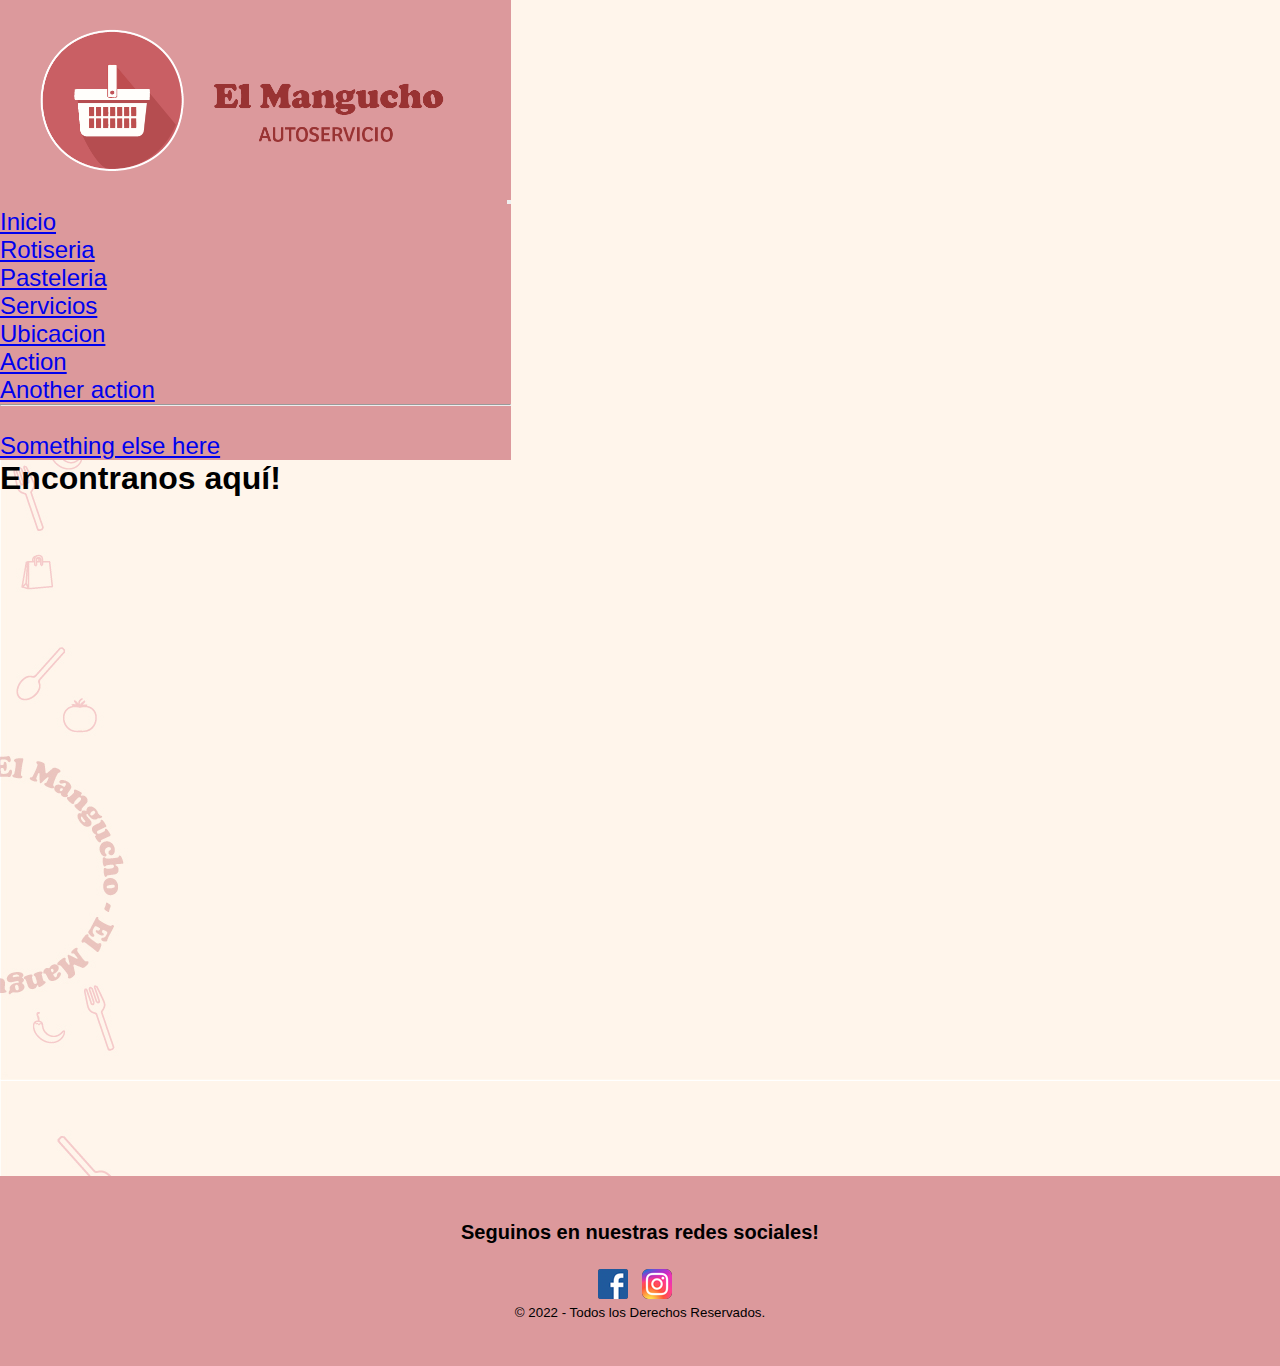
<file: pages/mapa.html>
<!DOCTYPE html>
<html lang="en">
<head>
    <meta charset="UTF-8">
    <meta http-equiv="X-UA-Compatible" content="IE=edge">
    <meta name="viewport" content="width=device-width, initial-scale=1.0">
    <!--CSS BT-->
<link href="https://cdn.jsdelivr.net/npm/bootstrap@5.2.1/dist/css/bootstrap.min.css" rel="stylesheet" integrity="sha384-iYQeCzEYFbKjA/T2uDLTpkwGzCiq6soy8tYaI1GyVh/UjpbCx/TYkiZhlZB6+fzT" crossorigin="anonymous">


    <!--link css-->
    <link rel="stylesheet" href="../css/main.css">
    <title>El Mangucho</title>

    <!--encabezado del html-->

</head>
<body class="body-menus">
    <header class="container-fluid">
        <div class="row">
          <nav class="navbar navbar-expand-lg col-12 color-fondo">
                <div class="container-fluid">
                  <a class="navbar-brand" href="#"><img src="../img/logo.png" width="500" alt="logo"></a>
                  <button class="navbar-toggler" type="button" data-bs-toggle="collapse" data-bs-target="#navbarSupportedContent" aria-controls="navbarSupportedContent" aria-expanded="false" aria-label="Toggle navigation">
                    <span class="navbar-toggler-icon"></span>
                  </button>
                  <div class="collapse navbar-collapse" id="navbarSupportedContent">
                    <ul class="navbar-nav mx-auto mb-2 mb-lg-0">
                      <li class="nav-item">
                        <a class="nav-link active" aria-current="page" href="../index.html">Inicio</a>
                      </li>
                      <li class="nav-item">
                        <a class="nav-link active" aria-current="page" href="../pages/rotiseria.html">Rotiseria</a>
                      </li>
                      <li class="nav-item">
                        <a class="nav-link active" aria-current="page" href="../pages/pasteleria.html">Pasteleria</a>
                      </li>
                        </a>
                        <li class="nav-item">
                            <a class="nav-link active" aria-current="page" href="../pages/servicios.html">Servicios</a>
                          </li>
                          <li class="nav-item">
                            <a class="nav-link active" aria-current="page" href="../pages/mapa.html">Ubicacion</a>
                          </li>
                        <ul class="dropdown-menu">
                          <li><a class="dropdown-item" href="#">Action</a></li>
                          <li><a class="dropdown-item" href="#">Another action</a></li>
                          <li><hr class="dropdown-divider"></li>
                          <li><a class="dropdown-item" href="#">Something else here</a></li>
                        </ul>
                      </div>
                </div>
              </nav>
        </div>
    
    
    </header>

        <main>
            <h1 class="titulos">Encontranos aquí!</h1>

            <iframe src="https://www.google.com/maps/embed?pb=!1m18!1m12!1m3!1d4145.16967328654!2d-59.654567320096895!3d-29.115767122848098!2m3!1f0!2f0!3f0!3m2!1i1024!2i768!4f13.1!3m3!1m2!1s0x0%3A0xe52b758abb6f0d4c!2sAutoservicio%20el%20Mangucho!5e0!3m2!1ses!2sar!4v1661987849674!5m2!1ses!2sar" width="820" height="700" style="border:0;" allowfullscreen="" loading="lazy" referrerpolicy="no-referrer-when-downgrade"></iframe>
        </main>



        <footer class="footer-todo">
          <div class="footer-texto">
          <div class="box">
            <h2>Seguinos en nuestras redes sociales!</h2>
            <div class="redes">
              <img src="../img/img-face.png" alt="Facebook">
              <img src="../img/img-insta.png" alt="Instagram">
                <div class="derechos">
                <small>&copy; 2022 <b></b> - Todos los Derechos Reservados.</small>
              </div>
              </div>
            </div>
          </div>
        </footer>

<!-- JavaScript Bundle with Popper -->
<script src="https://cdn.jsdelivr.net/npm/bootstrap@5.2.1/dist/js/bootstrap.bundle.min.js" integrity="sha384-u1OknCvxWvY5kfmNBILK2hRnQC3Pr17a+RTT6rIHI7NnikvbZlHgTPOOmMi466C8" crossorigin="anonymous"></script>
    </body>
    </html>
</file>
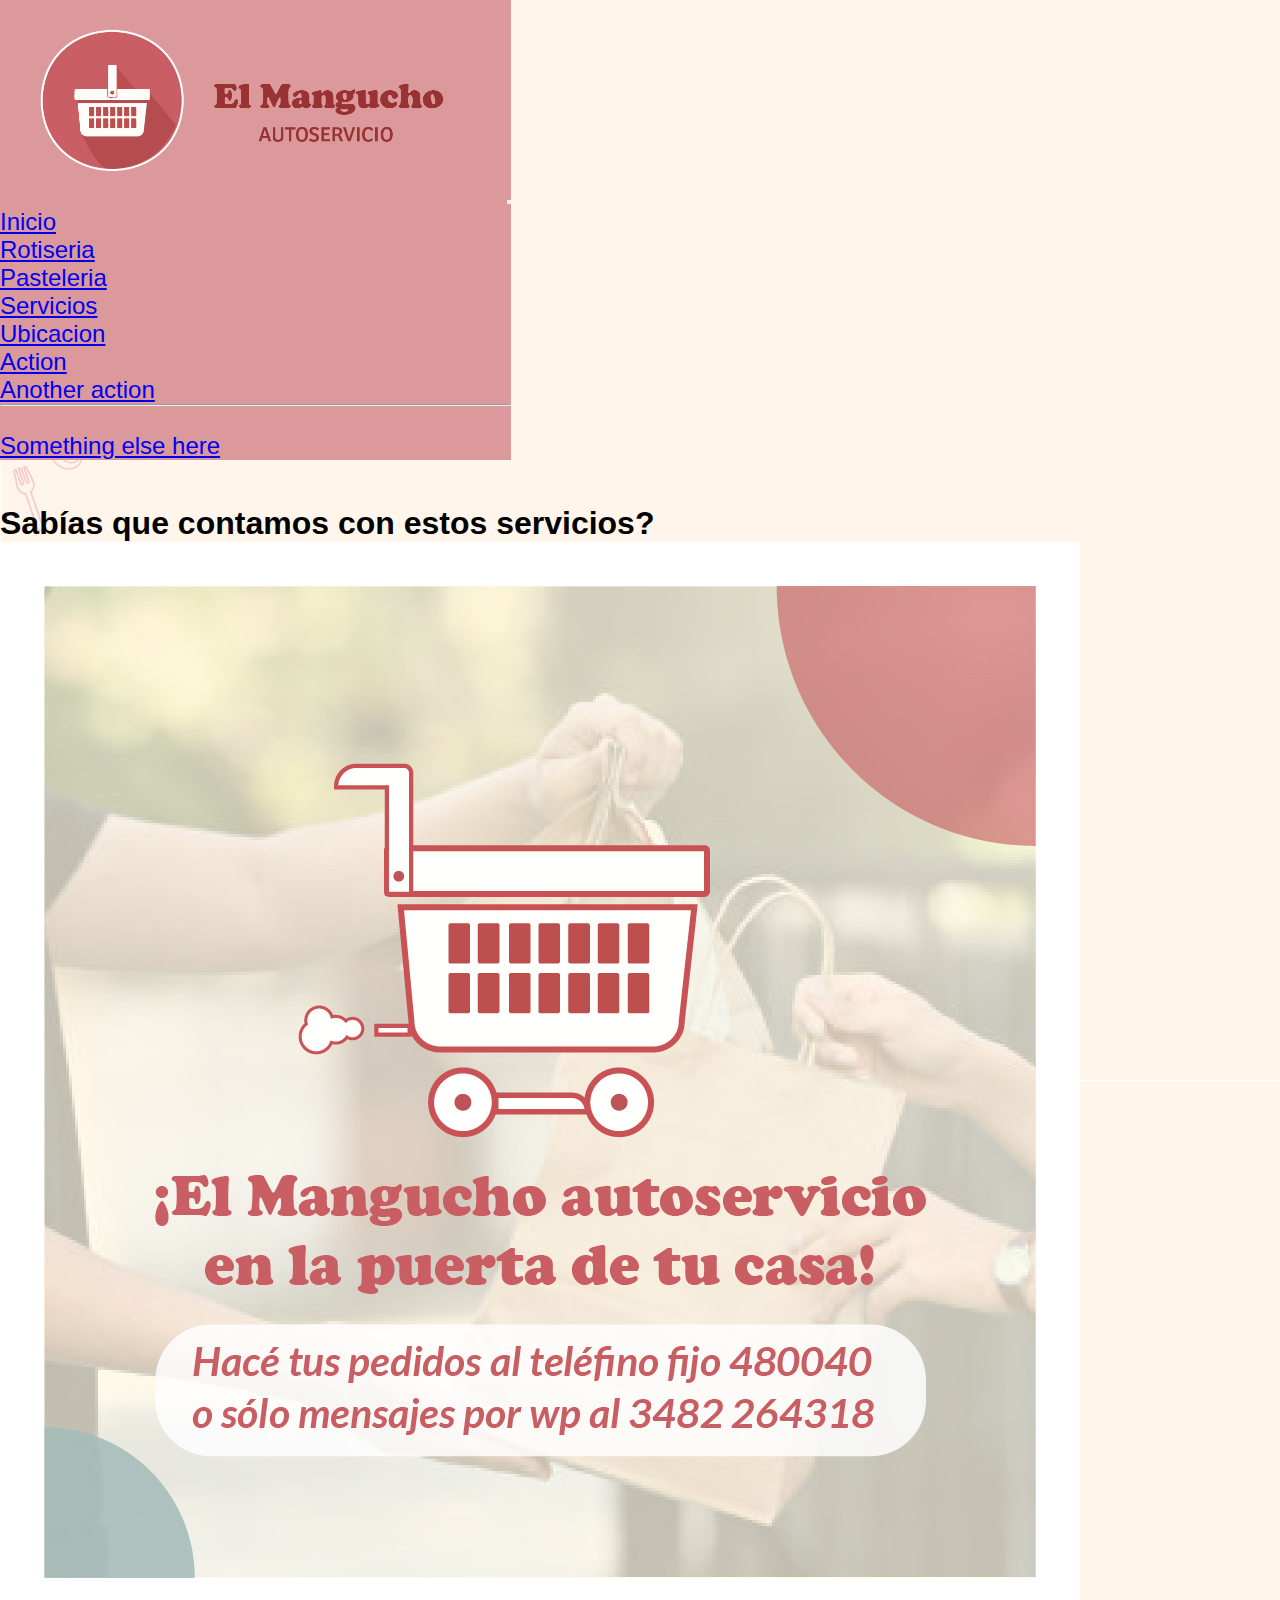
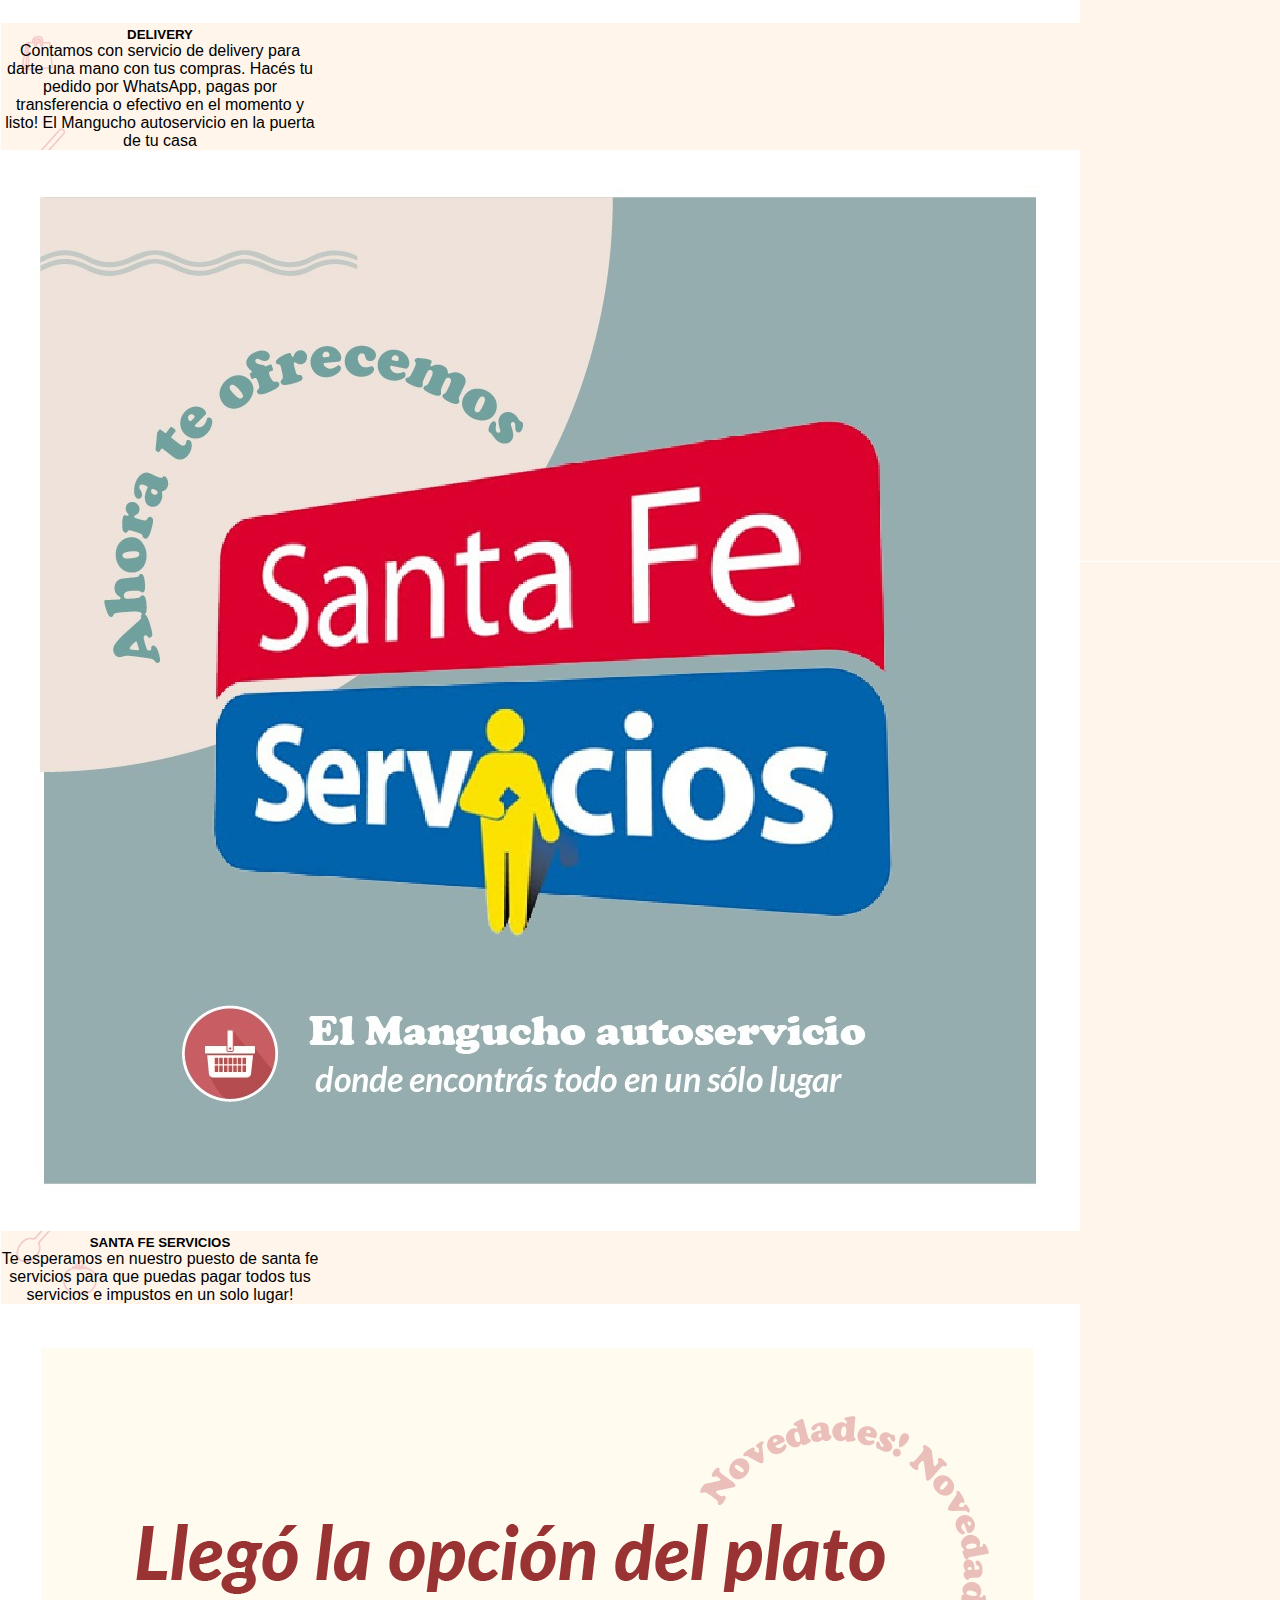
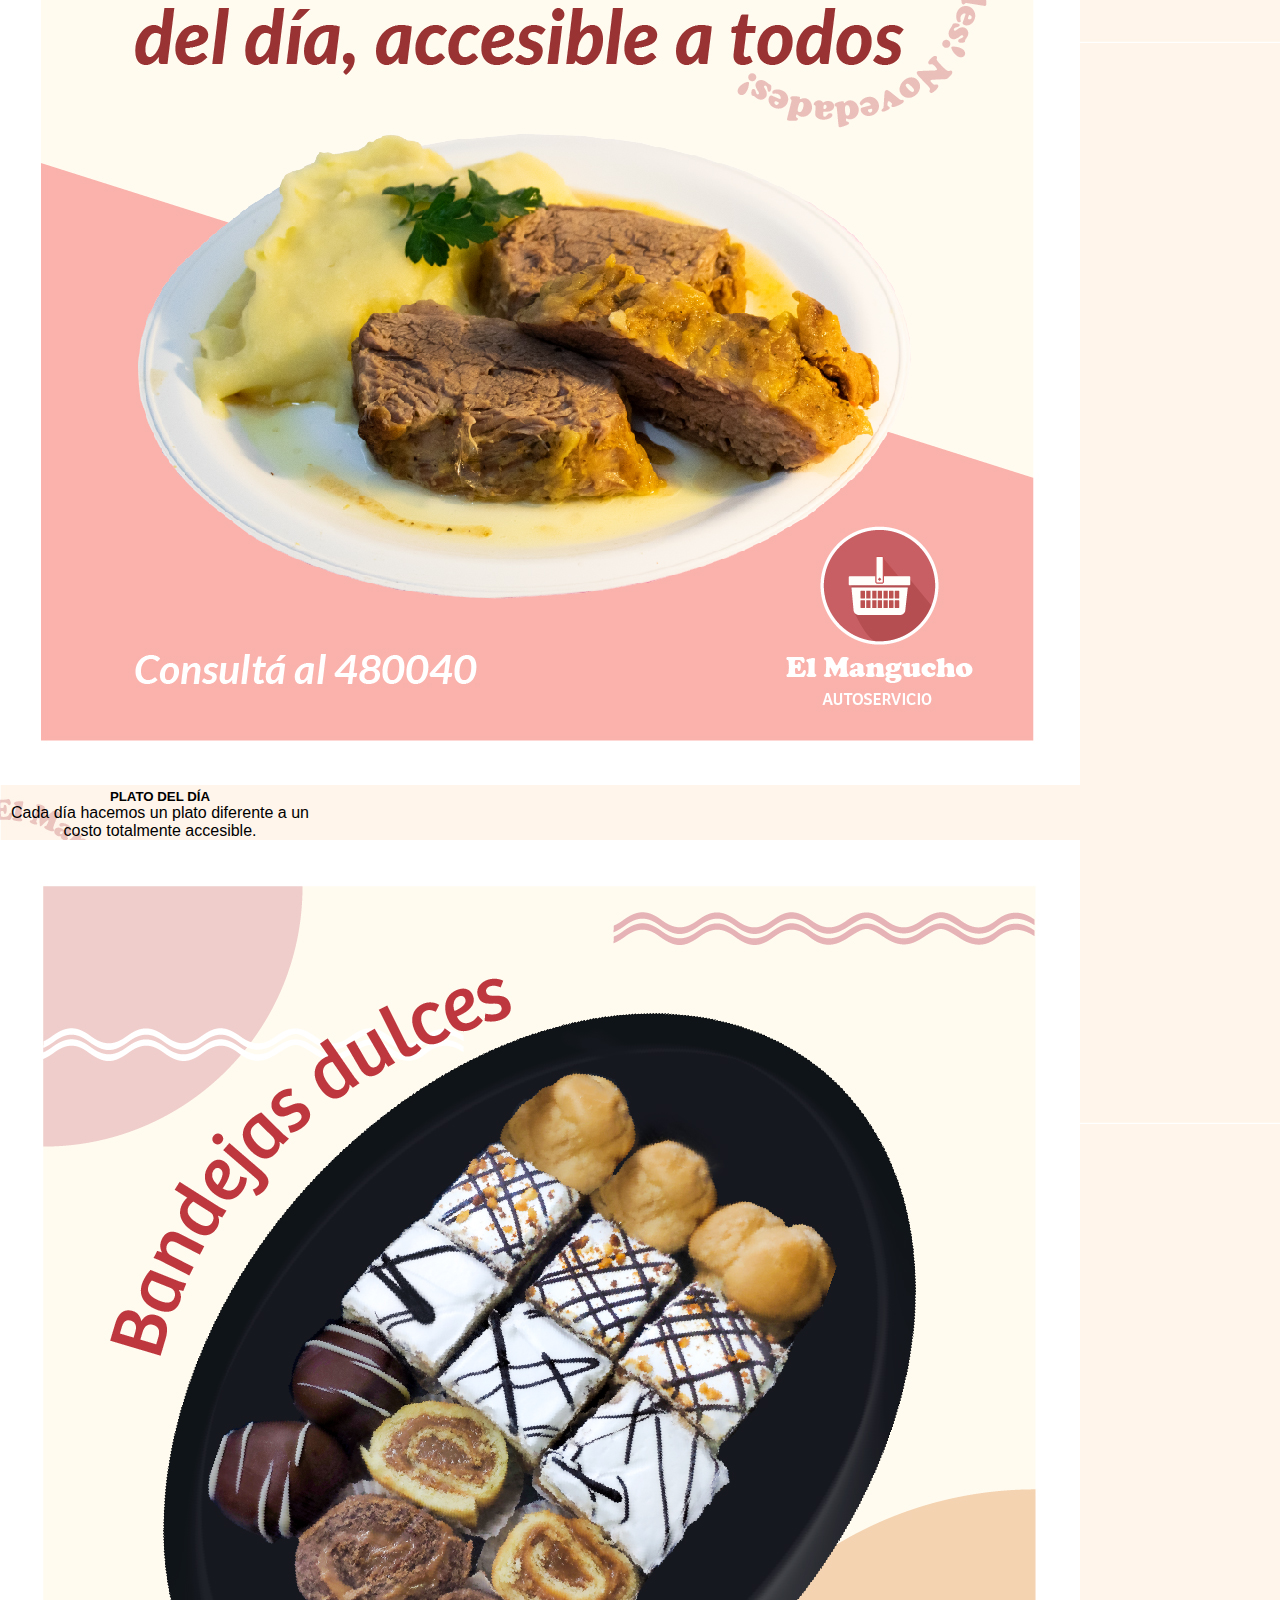
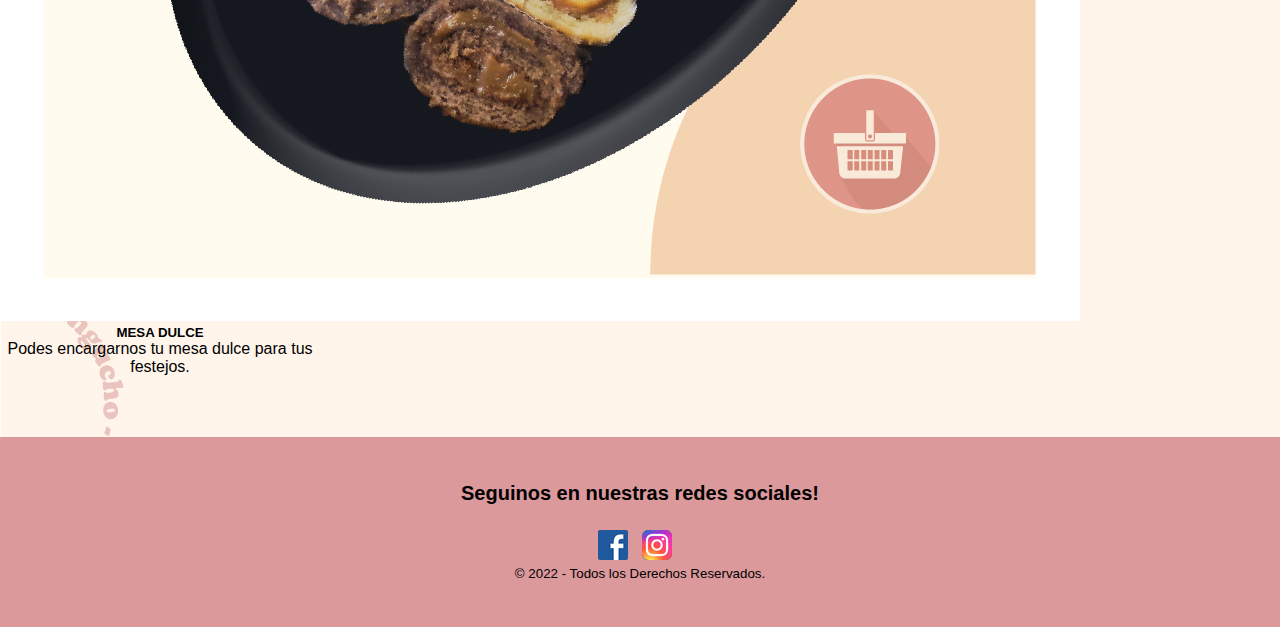
<file: pages/servicios.html>
<!DOCTYPE html>
<html lang="en">
<head>
    <meta charset="UTF-8">
    <meta http-equiv="X-UA-Compatible" content="IE=edge">
    <meta name="viewport" content="width=device-width, initial-scale=1.0">
    <!--CSS BT-->
<link href="https://cdn.jsdelivr.net/npm/bootstrap@5.2.1/dist/css/bootstrap.min.css" rel="stylesheet" integrity="sha384-iYQeCzEYFbKjA/T2uDLTpkwGzCiq6soy8tYaI1GyVh/UjpbCx/TYkiZhlZB6+fzT" crossorigin="anonymous">

    <!--link css-->
    <link rel="stylesheet" href="../css/main.css">
    <title>El Mangucho</title>

    <!--encabezado del html-->

</head>
<body class="body-menus">
    <header class="container-fluid">
        <div class="row">
          <nav class="navbar navbar-expand-lg col-12 color-fondo">
                <div class="container-fluid">
                  <a class="navbar-brand" href="#"><img src="../img/logo.png" width="500" alt="logo"></a>
                  <button class="navbar-toggler" type="button" data-bs-toggle="collapse" data-bs-target="#navbarSupportedContent" aria-controls="navbarSupportedContent" aria-expanded="false" aria-label="Toggle navigation">
                    <span class="navbar-toggler-icon"></span>
                  </button>
                  <div class="collapse navbar-collapse" id="navbarSupportedContent">
                    <ul class="navbar-nav mx-auto mb-2 mb-lg-0">
                      <li class="nav-item">
                        <a class="nav-link active" aria-current="page" href="../index.html">Inicio</a>
                      </li>
                      <li class="nav-item">
                        <a class="nav-link active" aria-current="page" href="../pages/rotiseria.html">Rotiseria</a>
                      </li>
                      <li class="nav-item">
                        <a class="nav-link active" aria-current="page" href="../pages/pasteleria.html">Pasteleria</a>
                      </li>
                        </a>
                        <li class="nav-item">
                            <a class="nav-link active" aria-current="page" href="../pages/servicios.html">Servicios</a>
                          </li>
                          <li class="nav-item">
                            <a class="nav-link active" aria-current="page" href="../pages/mapa.html">Ubicacion</a>
                          </li>
                        <ul class="dropdown-menu">
                          <li><a class="dropdown-item" href="#">Action</a></li>
                          <li><a class="dropdown-item" href="#">Another action</a></li>
                          <li><hr class="dropdown-divider"></li>
                          <li><a class="dropdown-item" href="#">Something else here</a></li>
                        </ul>
                      </div>
                </div>
              </nav>
        </div>
    
    
    </header>
        <main class="servicios">
            <div class="row">
              <h1 class="titulos">Sabías que contamos con estos servicios?</h1>
              <div class="row">
              <div class="col-3" style="width: 20rem;">
              <img src="../img/delivery.jpg" class="card-img-top" alt="DELIVERY">
              <div class="card-body">
                <h5 class="card-title">DELIVERY</h5>
                <p class="card-text">Contamos con servicio de delivery para darte una mano con tus compras. Hacés tu pedido por WhatsApp, pagas por transferencia o efectivo en el momento y listo! El Mangucho autoservicio en la puerta de tu casa</p>
              </div>
            </div>
            <div class="col-3" style="width: 20rem;">
              <img src="../img/santafe-servicios.jpeg" class="card-img-top" alt="SANTA FE SERVICIOS">
              <div class="card-body">
                <h5 class="card-title">SANTA FE SERVICIOS</h5>
                <p class="card-text">Te esperamos en nuestro puesto de santa fe servicios para que puedas pagar todos tus servicios e impustos en un solo lugar!</p>
                </div>
            </div>
            <div class="col-3" style="width: 20rem;">
              <img src="../img/plato-dia.jpg" class="card-img-top" alt="PLATO DEL DIA">
              <div class="card-body">
                <h5 class="card-title">PLATO DEL DÍA</h5>
                <p class="card-text">Cada día hacemos un plato diferente a un costo totalmente accesible.</p>
              </div>
            </div>
            <div class="col-3" style="width: 20rem;">
              <img src="../img/mesa-dulce.jpg" class="card-img-top" alt="MESA DULCE">
              <div class="card-body">
                <h5 class="card-title">MESA DULCE</h5>
                <p class="card-text">Podes encargarnos tu mesa dulce para tus festejos.</p>
                </div>
            </div>
          </div>
        </div>
          </main>
        <footer class="footer-todo">
          <div class="footer-texto">
          <div class="box">
            <h2>Seguinos en nuestras redes sociales!</h2>
            <div class="redes">
                <img src="../img/img-face.png" alt="Facebook">
                <img src="../img/img-insta.png" alt="Instagram">
                <div class="derechos">
                <small>&copy; 2022 <b></b> - Todos los Derechos Reservados.</small>
              </div>
              </div>
            </div>
          </div>
        </footer>

<!-- JavaScript Bundle with Popper -->
<script src="https://cdn.jsdelivr.net/npm/bootstrap@5.2.1/dist/js/bootstrap.bundle.min.js" integrity="sha384-u1OknCvxWvY5kfmNBILK2hRnQC3Pr17a+RTT6rIHI7NnikvbZlHgTPOOmMi466C8" crossorigin="anonymous"></script>
    </body>
    </html>
</file>
<file: css/main.css>
/*reset*/

*{
    padding: 0;
    margin: 0;

}


/*estilos del nav*/

.color-fondo{
    background-color: #DC999C;
    display: flex;
    display: inline-block;
}

/*header*/

.container-fluid{
    margin: 0;
    padding: 0;
    font-size: 1.5rem;
    display: flex;
    display: block;
    justify-content: space-around;
    align-items: center;
    background-color: transparent;
    }


/*body*/
    
    body{
        padding: 0;
        margin: 0;
        font-family: 'Franklin Gothic Medium', 'Arial Narrow', Arial, sans-serif;
    background: url(../img/fondo-html.jpg)
}

/*main*/

main{
    display: grid;
    grid-template-columns: 50% auto;
    grid-template-rows: auto;
    }

.main-texto{
    margin-left: 60px;
    font-size: 40px;
    padding: 20px;
    justify-content: center;
    justify-items: center;
    }



.container{
    max-width: 700px;
    width: 100%;
    padding: 45px 20px;
    margin: 0 auto;
    margin-top: 150px;
    }

/*carrusel*/

.slide{
    margin-top: 20px;
    margin-bottom: 20px;
    margin-right: 60px;
    padding: 45px 20px;
}

.carousel-inner img{
    width: 100%;
    height: 100%;
}


/*footer*/


.footer-todo{
    width: 100%;
    background-color: #DC999C;
    text-align: center;
    display: flex;
    justify-content: center;
    margin-top: 1rem;
}

.footer-todo .footer-texto{
    width: 100%;
    max-width: 1200px;
    margin: auto;
    display:grid;
    padding: 45px 0px;
    }


.footer-todo .box h2{
        margin-bottom: 25px;
        font-size: 20px;
}

.footer-todo .footer-texto .redes img{
    display: inline-block;
    text-decoration: none;
    width: 30px;
    height: 30px;
    line-height: 45px;
    margin-right: 10px;
    text-align: center;
}


/*rotiseria*/

.div-platos img{
    width: 400px;
    height: 200px;
}


/*pasteleria*/

.div-pasteleria img{
    width: 400px;
    height: 200px;
}




/*servicios*/

.servicios{
    width: 100%;
    max-width: 1600px;
    margin: auto;
    display:flex;
    padding: 45px 0px;
}

/*cards*/

.card-body{
    display: grid;
    text-align: center;
}


/*media querie*/


@media (max-width:768px){
    .main-index{
        margin: 2rem;
        display: flex;
        flex-direction: column;
        align-items: center;
        justify-content: center;
    }

    .color-fondo{
        margin: 0;
        padding: 0;
    }

    .navbar-brand{
        display: flex;
        justify-content: center;
}
}

@media (max-width:508px){
    
    header{
        display: none;
    }
    

    main{
        margin: 0.7rem;
    }


    .footer-todo{
        text-align: center;
    }

}
</file>
